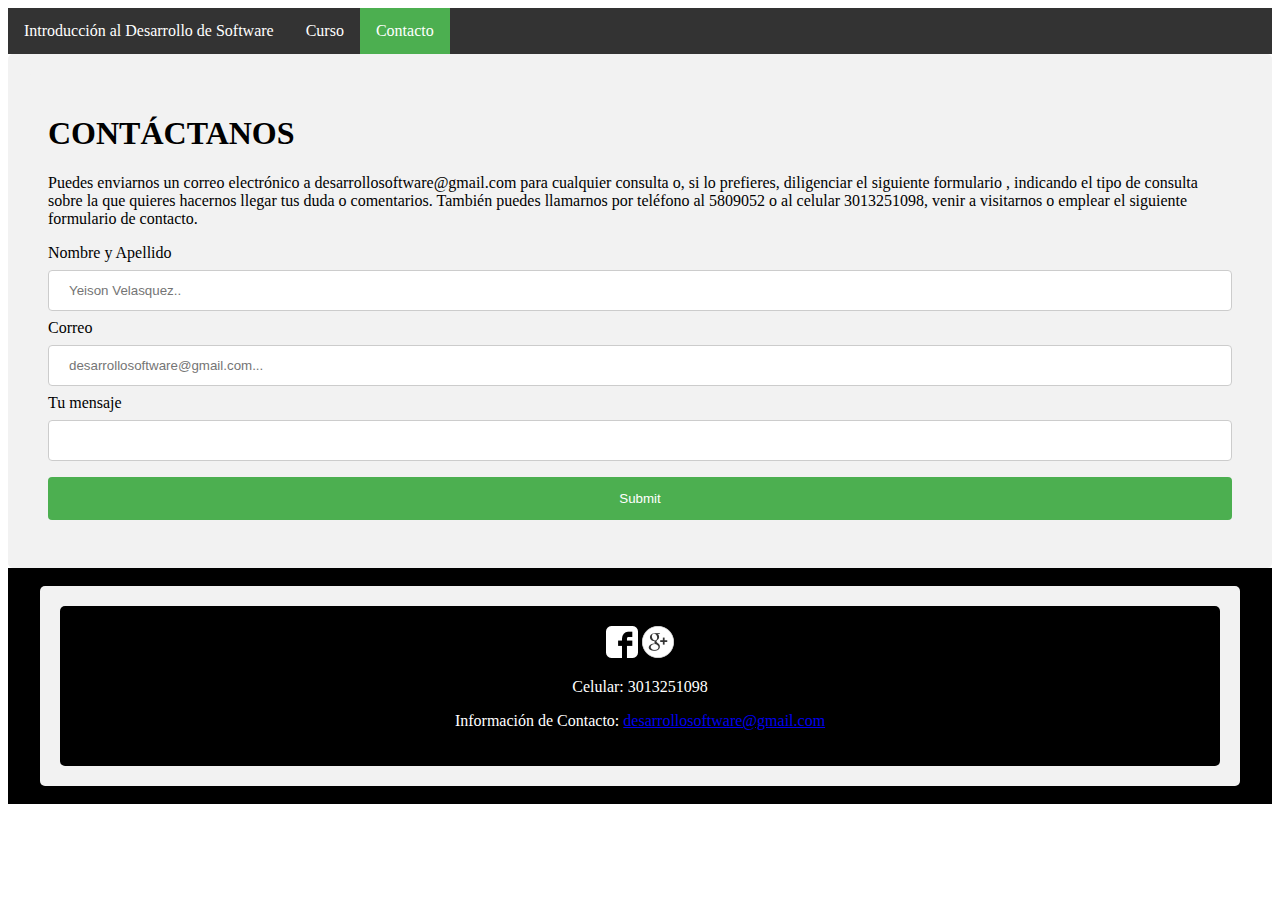
<file: Curso de Introducción Desarrollo de Software/Contacto.html>
<!DOCTYPE html>
<html>
<head>
	<title>Contacto</title>
	<link href="style.css" rel="stylesheet" />
</head>
<body>
	
<ul>
  <li><a href="index.html">Introducción al Desarrollo de Software</a></li>
  <li><a href="Curso.html">Curso</a></li>
  <li><a class="active" href="Contacto.html">Contacto</a></li>
 
</ul>	

<div>
	
	<div class="content">
		<h1>CONTÁCTANOS</h1>
		<p class="light">
		Puedes enviarnos un correo electrónico a desarrollosoftware@gmail.com para cualquier consulta o, si lo prefieres, diligenciar el siguiente formulario , indicando el tipo de consulta sobre la que quieres hacernos llegar tus duda o comentarios.

		También puedes llamarnos por teléfono al 5809052 o al celular 3013251098, venir a visitarnos o emplear el siguiente formulario de contacto.
	</p>
		
    <label for="fname">Nombre y Apellido</label>
    <input type="text" placeholder="Yeison Velasquez..">

    <label for="lname">Correo</label>
    <input type="text"  placeholder="desarrollosoftware@gmail.com...">

    <label for="country">Tu mensaje</label>
   <input type="textarea" style="width:100%;  width: 100%;
    padding: 12px 20px;
    margin: 8px 0;
    display: inline-block;
    border: 1px solid #ccc;
    border-radius: 4px;
    box-sizing: border-box;">
  
    <input type="submit" text="Enviar">

	</div>
 		
 
</div>

<footer>
<div class="container">
		<div class="column column-one">
	   		<div style="background-color: black; ">
			  <img src="images/facebook.png" alt="Avatar" style="width:auto;">
			 <img src="images/google.png" alt="Avatar" style="width:auto;">

 			<p>Celular: 3013251098</p>
  			<p>Información de Contacto: <a href="mailto:@gmail.com">desarrollosoftware@gmail.com</a></p>
			</div>
	   </div>
</div>
 
</footer>
</body>
</html>
</file>
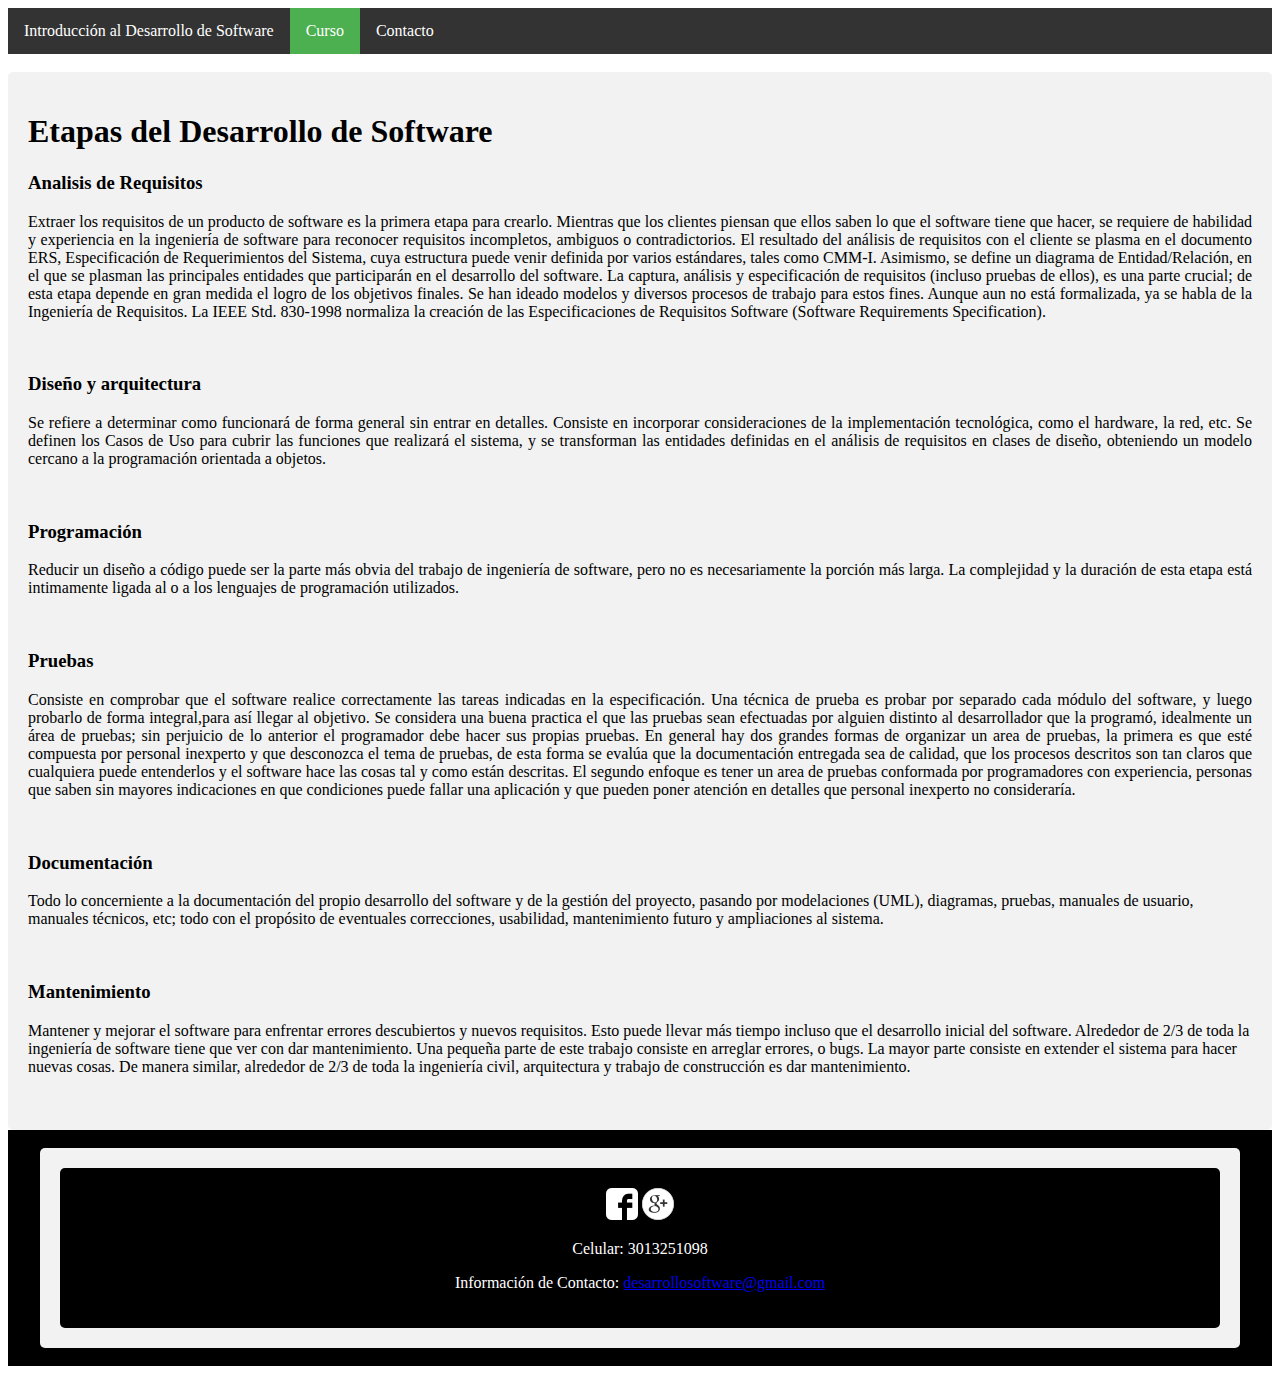
<file: Curso de Introducción Desarrollo de Software/Curso.html>
<!DOCTYPE html>
<html xmlns="http://www.w3.org/1999/xhtml">
<head>
	<meta http-equiv="Content-Type" content="text/html; charset=utf-8"/>
	<title>Curso</title>
	<link href="style.css" rel="stylesheet" />
</head>
<body>
<ul>
  <li><a href="index.html">Introducción al Desarrollo de Software</a></li>
  <li><a class="active" href="Curso.html">Curso</a></li>
<li><a href="Contacto.html">Contacto</a></li>
 
</ul>



<br/>
<div class="content">
<h1>Etapas del Desarrollo de Software</h1>
	<h3> Analisis de Requisitos </h3>
  <p class="light" style="text-align : justify; ">Extraer los requisitos de un producto de software es la primera etapa para crearlo. Mientras que los clientes piensan que ellos saben lo que el software tiene que hacer, se requiere de habilidad y experiencia en la ingeniería de software para reconocer requisitos incompletos, ambiguos o contradictorios. El resultado del análisis de requisitos con el cliente se plasma en el documento ERS, Especificación de Requerimientos del Sistema, cuya estructura puede venir definida por varios estándares, tales como CMM-I. Asimismo, se define un diagrama de Entidad/Relación, en el que se plasman las principales entidades que participarán en el desarrollo del software. La captura, análisis y especificación de requisitos (incluso pruebas de ellos), es una parte crucial; de esta etapa depende en gran medida el logro de los objetivos finales. Se han ideado modelos y diversos procesos de trabajo para estos fines. Aunque aun no está formalizada, ya se habla de la Ingeniería de Requisitos. La IEEE Std. 830-1998 normaliza la creación de las Especificaciones de Requisitos Software (Software Requirements Specification).</p>

<br/>
<h3> Diseño y arquitectura </h3>
  <p class="light" style="text-align : justify; ">Se refiere a determinar como funcionará de forma general sin entrar en detalles. Consiste en incorporar consideraciones de la implementación tecnológica, como el hardware, la red, etc. Se definen los Casos de Uso para cubrir las funciones que realizará el sistema, y se transforman las entidades definidas en el análisis de requisitos en clases de diseño, obteniendo un modelo cercano a la programación orientada a objetos.</p>

<br>
<h3> Programación </h3>
  <p class="light" style="text-align : justify; ">Reducir un diseño a código puede ser la parte más obvia del trabajo de ingeniería de software, pero no es necesariamente la porción más larga. La complejidad y la duración de esta etapa está intimamente ligada al o a los lenguajes de programación utilizados.</p>

<br>

<h3> Pruebas </h3>
  <p class="light" style="text-align : justify; ">Consiste en comprobar que el software realice correctamente las tareas indicadas en la especificación. Una técnica de prueba es probar por separado cada módulo del software, y luego probarlo de forma integral,para así llegar al objetivo. Se considera una buena practica el que las pruebas sean efectuadas por alguien distinto al desarrollador que la programó, idealmente un área de pruebas; sin perjuicio de lo anterior el programador debe hacer sus propias pruebas. En general hay dos grandes formas de organizar un area de pruebas, la primera es que esté compuesta por personal inexperto y que desconozca el tema de pruebas, de esta forma se evalúa que la documentación entregada sea de calidad, que los procesos descritos son tan claros que cualquiera puede entenderlos y el software hace las cosas tal y como están descritas. El segundo enfoque es tener un area de pruebas conformada por programadores con experiencia, personas que saben sin mayores indicaciones en que condiciones puede fallar una aplicación y que pueden poner atención en detalles que personal inexperto no consideraría.</p>

<br>

<h3> Documentación </h3>
  <p class="light">Todo lo concerniente a la documentación del propio desarrollo del software y de la gestión del proyecto, pasando por modelaciones (UML), diagramas, pruebas, manuales de usuario, manuales técnicos, etc; todo con el propósito de eventuales correcciones, usabilidad, mantenimiento futuro y ampliaciones al sistema.</p>

<br>

<h3> Mantenimiento </h3>
  <p class="light">Mantener y mejorar el software para enfrentar errores descubiertos y nuevos requisitos. Esto puede llevar más tiempo incluso que el desarrollo inicial del software. Alrededor de 2/3 de toda la ingeniería de software tiene que ver con dar mantenimiento. Una pequeña parte de este trabajo consiste en arreglar errores, o bugs. La mayor parte consiste en extender el sistema para hacer nuevas cosas. De manera similar, alrededor de 2/3 de toda la ingeniería civil, arquitectura y trabajo de construcción es dar mantenimiento.</p>

<br>
</div>


 <footer>
<div class="container">
		<div class="column column-one">
	   		<div style="background-color: black; ">
			  <img src="images/facebook.png" alt="Avatar" style="width:auto;">
			 <img src="images/google.png" alt="Avatar" style="width:auto;">

 			<p>Celular: 3013251098</p>
  			<p>Información de Contacto: <a href="mailto:@gmail.com">desarrollosoftware@gmail.com</a></p>
			</div>
	   </div>
</div>
 
</footer>
</body>
</html>
</file>
<file: Curso de Introducción Desarrollo de Software/style.css>
ul {
    list-style-type: none;
    margin: 0;
    padding: 0;
    overflow: hidden;
    background-color: #333;


}

li {
    float: left;
}

li a {
    display: block;
    color: white;
    text-align: center;
    padding: 14px 16px;
    text-decoration: none;
}

li a:hover {
    background-color: #111;
}
li a:hover:not(.active) {
    background-color: #111;
}
.active {
    background-color: #4CAF50;
}
.slider-holder
        {
            width: 1200px;
            height: 400px;
            background-color: white;
            margin-left: auto;
            margin-right: auto;
            margin-top: 0px;
            text-align: center;
            overflow: hidden;
        }
        
        .image-holder
        {
            width: 2400px;
            background-color: white;
            height: 400px;
            clear: both;
            position: relative;
            
            -webkit-transition: left 2s;
            -moz-transition: left 2s;
            -o-transition: left 2s;
            transition: left 2s;
        }
        
        .slider-image
        {
            float: left;
            margin: 0px;
            padding: 0px;
            position: relative;
        }
        
        #slider-image-1:target ~ .image-holder
        {
            left: 0px;
        }
        
        #slider-image-2:target ~ .image-holder
        {
            left: -800px;
        }
        
        #slider-image-3:target ~ .image-holder
        {
            left: -1600px;
        }
        
        .button-holder
        {
            position: relative;
            top: -20px;
        }
        
        .slider-change
        {
            display: inline-block;
            height: 10px;
            width: 10px;
            border-radius: 5px;
            background-color: #4CAF50;
        }
        



.card {
    box-shadow: 0 4px 8px 0 rgba(0,0,0,0.2);
    transition: 0.3s;
  
     margin: auto;
  text-align: center;
}

.hr { 
    display: block;
    margin-top: 0.5em;
    margin-bottom: 0.5em;
    margin-left: auto;
    margin-right: auto;
    border-style: inset;
    border-width: 1px;
} 
.card:hover {
    box-shadow: 0 8px 16px 0 rgba(0,0,0,0.2);

}

.container {
    padding: 2px 16px;
    display: flex;
background-color: black;
}
.containefooter {
    padding: 2px 16px;
    display: flex;
background-color: black;
}
.grey.lighten-3 {
    background-color: #eeeeee !important;
}
.column {
    flex: 1;

    
    box-sizing: border-box;
}

.column-one {
  
    width: 200%;
  


}
.column-two {
    
    width: 200%;

}
.column-three {
    
    width: 200%;
}

.header, footer {
    padding: 1em;
    color: white;
    background-color: black;
    clear: left;
    text-align: center;
}
input[type=text], select {
    width: 100%;
    padding: 12px 20px;
    margin: 8px 0;
    display: inline-block;
    border: 1px solid #ccc;
    border-radius: 4px;
    box-sizing: border-box;
}

input[type=submit] {
    width: 100%;
    background-color: #4CAF50;
    color: white;
    padding: 14px 20px;
    margin: 8px 0;
    border: none;
    border-radius: 4px;
    cursor: pointer;
}

input[type=submit]:hover {
    background-color: #45a049;
}

div {
    border-radius: 5px;
    background-color: #f2f2f2;
    padding: 20px;
}
content {
    width: 680px;
    float: right;
    width: -moz-calc(100% - 500px);
    float: right;
    width: -webkit-calc(100% - 500px);
    float: right;
    width: calc(100% - 500px);
    float: right;
    margin: 0 250px 0 -1180px;
}
</file>
